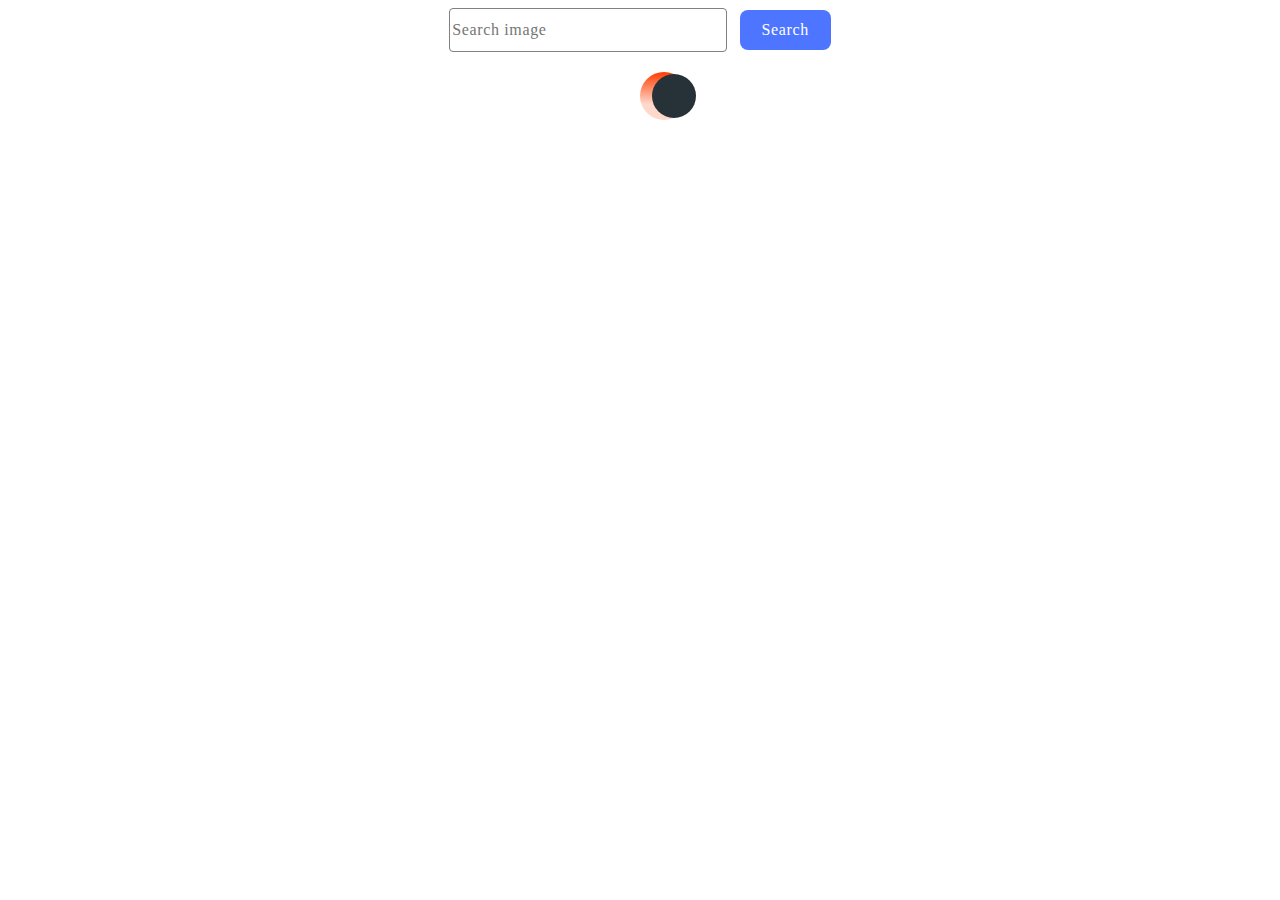
<file: src/index.html>
<!DOCTYPE html>
<html lang="en">
  <head>
    <meta charset="UTF-8" />
    <link rel="icon" type="image/svg+xml" href="/favicon.svg" />
    <meta name="viewport" content="width=device-width, initial-scale=1.0" />
    <title>Vanilla App Template</title>
    <link rel="stylesheet" href="./css/styles.css" />
  </head>
  <body>
    <form class="form">
      <input type="text" name="search" placeholder="Search image" required />
      <button type="submit">Search</button>
    </form>

    <span class="loader"></span>

    <ul class="gallery"></ul>

    <script type="module" src="./main.js"></script>
  </body>
</html>
</file>
<file: src/css/styles.css>
@import url('./reset.css');
:root {
  font-family: Inter, Avenir, Helvetica, Arial, sans-serif;
  font-size: 16px;
  line-height: 24px;
  font-weight: 400;

  color: #242424;
  background-color: rgba(255, 255, 255, 0.87);

  font-synthesis: none;
  text-rendering: optimizeLegibility;
  -webkit-font-smoothing: antialiased;
  -moz-osx-font-smoothing: grayscale;
  -webkit-text-size-adjust: 100%;
}

a {
  text-decoration: none;
}
ul,
ol {
  list-style-type: none;
  margin: 0;
  padding-left: 0;
}
li {
  margin: 0;
  padding-left: 0;
}
img {
  display: block;
}

form {
  text-align: center;
}

input {
  width: 272px;
  height: 40px;
  flex-shrink: 0;
  border-radius: 4px;
  border: 1px solid #808080;
  color: #808080;
  font-family: Montserrat;
  font-size: 16px;
  line-height: 1.5; /* 150% */
  letter-spacing: 0.04em;
  margin-right: 8px;
}

button {
  padding: 8px 16px;
  justify-content: center;
  align-items: center;
  width: 91px;
  height: 40px;
  border: none;
  border-radius: 8px;
  background: #4e75ff;
  color: #fff;
  font-family: Montserrat;
  font-size: 16px;
  font-weight: 500;
  line-height: 1.5; /* 150% */
  letter-spacing: 0.04em;
}

.gallery {
  display: flex;
  flex-wrap: wrap;
  gap: 24px;
  margin-top: 32px;
}

.img-text {
  display: flex;
  gap: 32px;
}

h3 {
  color: #2e2f42;
  font-family: Montserrat;
  font-size: 12px;
  font-weight: 600;
  line-height: 1.3; /* 133.333% */
  letter-spacing: 0.04em;
}

p {
  color: #2e2f42;
  font-family: Montserrat;
  font-size: 12px;
  line-height: 2; /* 200% */
  letter-spacing: 0.04em;
}

.loader {
  left: 50%;
  margin-top: 20px;
  width: 48px;
  height: 48px;
  border-radius: 50%;
  display: inline-block;
  position: relative;
  background: linear-gradient(0deg, rgba(255, 61, 0, 0.2) 33%, #ff3d00 100%);
  box-sizing: border-box;
  animation: rotation 1s linear infinite;
}
.loader::after {
  content: '';
  box-sizing: border-box;
  position: absolute;
  left: 70%;
  top: 50%;
  transform: translate(-50%, -50%);
  width: 44px;
  height: 44px;
  border-radius: 50%;
  background: #263238;
}
@keyframes rotation {
  0% {
    transform: rotate(0deg);
  }
  100% {
    transform: rotate(360deg);
  }
}
</file>
